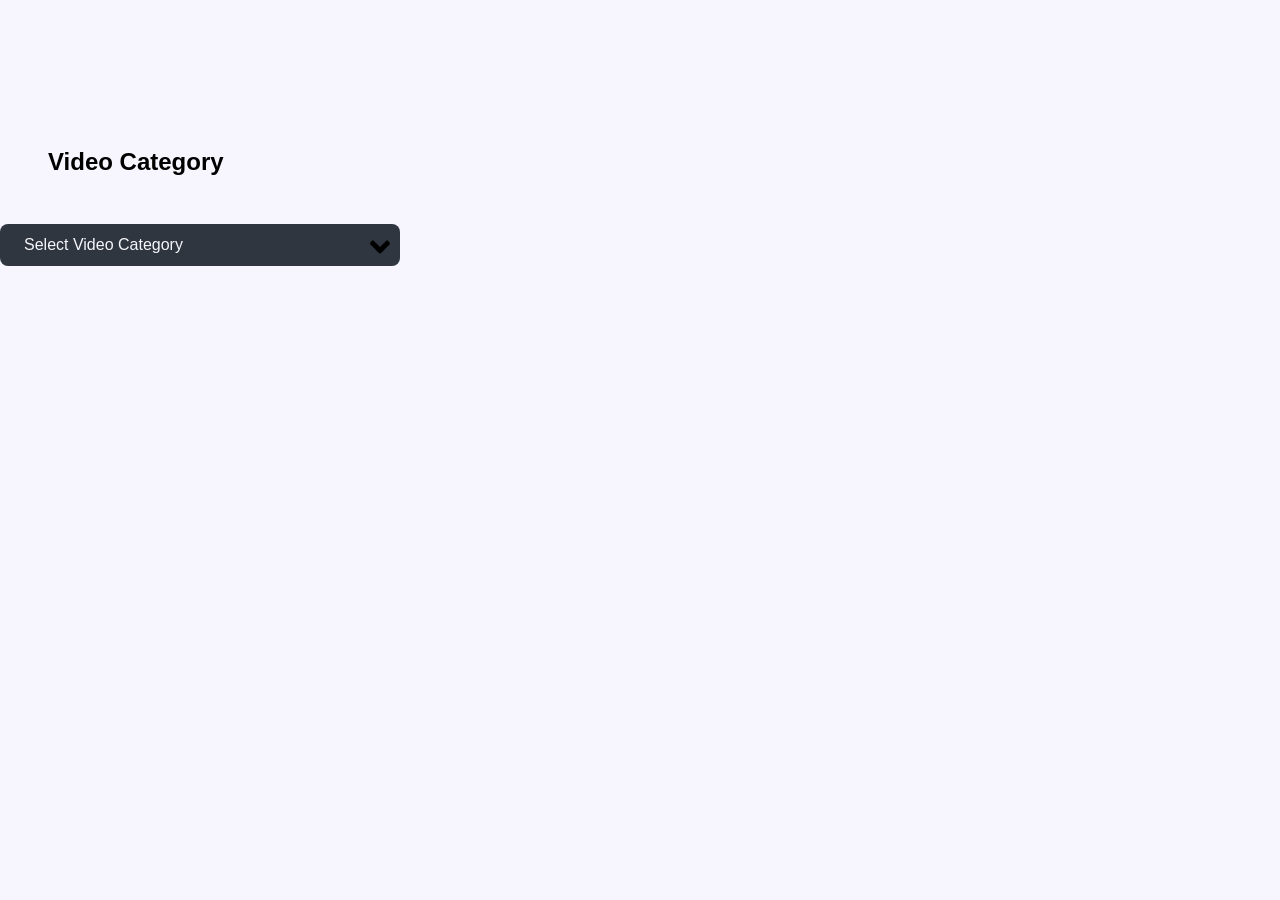
<file: select.html>
<!DOCTYPE html>
<html lang="en">

<head>
    <meta charset="UTF-8">
    <meta name="viewport" content="width=device-width, initial-scale=1.0">
    <title>select style</title>
    <link rel="stylesheet" href="css/select.css">
    <link rel="stylesheet" href="icons/css/all.min.css">
</head>

<body>

    <div class="container">
        <h2>Video Category</h2>
    </div>
    
    <div class="select-box">
        <div class="options-container">
            <div class="options">
                <input type="radio" id="automobiles" class="radio" name="category">
                <label for="automobiles">Automobiles</label>
            </div>

            <div class="options">
                <input type="radio" id="film" class="radio" name="category">
                <label for="film">Film & Animation</label>
            </div>

            <div class="options">
                <input type="radio" id="science" class="radio" name="category">
                <label for="science">science & Teachnology</label>
            </div>
            <div class="options">
                <input type="radio" id="art" class="radio" name="category">
                <label for="art">Art</label>
            </div>
            <div class="options">
                <input type="radio" id="music" class="radio" name="category">
                <label for="music">Music</label>
            </div>
            <div class="options">
                <input type="radio" id="sports" class="radio" name="category">
                <label for="sports">Sports</label>
            </div>
            <div class="options">
                <input type="radio" id="news" class="radio" name="category">
                <label for="news">News & Politics</label>
            </div>
            <div class="options">
                <input type="radio" id="tutorials" class="radio" name="category">
                <label for="tutorials">Tutorials</label>
            </div>
        </div>
        <div class="selected">
            Select Video Category
        </div>
    </div>

</body>
<script src="icons/js/all.min.js"></script>
<script src="js/select.js"></script>
</html>
</file>
<file: css/select.css>
*{
    margin: 0;
    box-sizing: border-box;
}
body{
    font-family: "Roboto", sans-serif;
    background: #f7f6ff;
}
h2{
    margin: 16px;
}
.container {
    margin-top: 100px;
    padding: 32px;
}
.select-box{
    display: flex;
    width: 400px;
    flex-direction: column;
}
.select-box .options-container{
    background: #2f362f;
    color: #f5f6fa;
    max-height: 0;
    width: 100%;
    opacity: 0;
    transition: all 0.4s;
    border-radius: 8px;
    overflow: hidden;
    order: 1;
}


.selected {
    background: #2f3640;
    border-radius: 8px;
    margin-bottom: 8px;
    color: #f5f6fa;
    position: relative;
    order: 0;
}

.selected::after{
    content: "";
    background: url("../arrow.svg");
    background-size: contain;
    background-repeat: no-repeat;
    position: absolute;
    height: 100%;
    width: 20px;
    right: 10px;
    top: 7px;
    transition: all 0.4s;
}
.select-box .options-container.active + .selected::after{
    transform: rotateX(180deg);
    top: -5px;
}

.select-box .options-container.active {
    max-height: 240px;
    opacity: 1;
    overflow-y: scroll;
}

.select-box .options-container::-webkit-scrollbar {
    width: 8px;
    background: #0d141f;
    border-radius: 0 8px 8px 0;
}

.select-box .options-container::-webkit-scrollbar-thumb{
    background: #525861;
    border-radius: 0 8px 8px 0;
}

.select-box .options, .selected {
    padding: 12px 24px;
    cursor: pointer;
}

.select-box .options:hover{
    background: #414b57;
}

.select-box label {
    cursor: pointer;
}
.select-box .options .radio {
    display: none;
}
</file>
